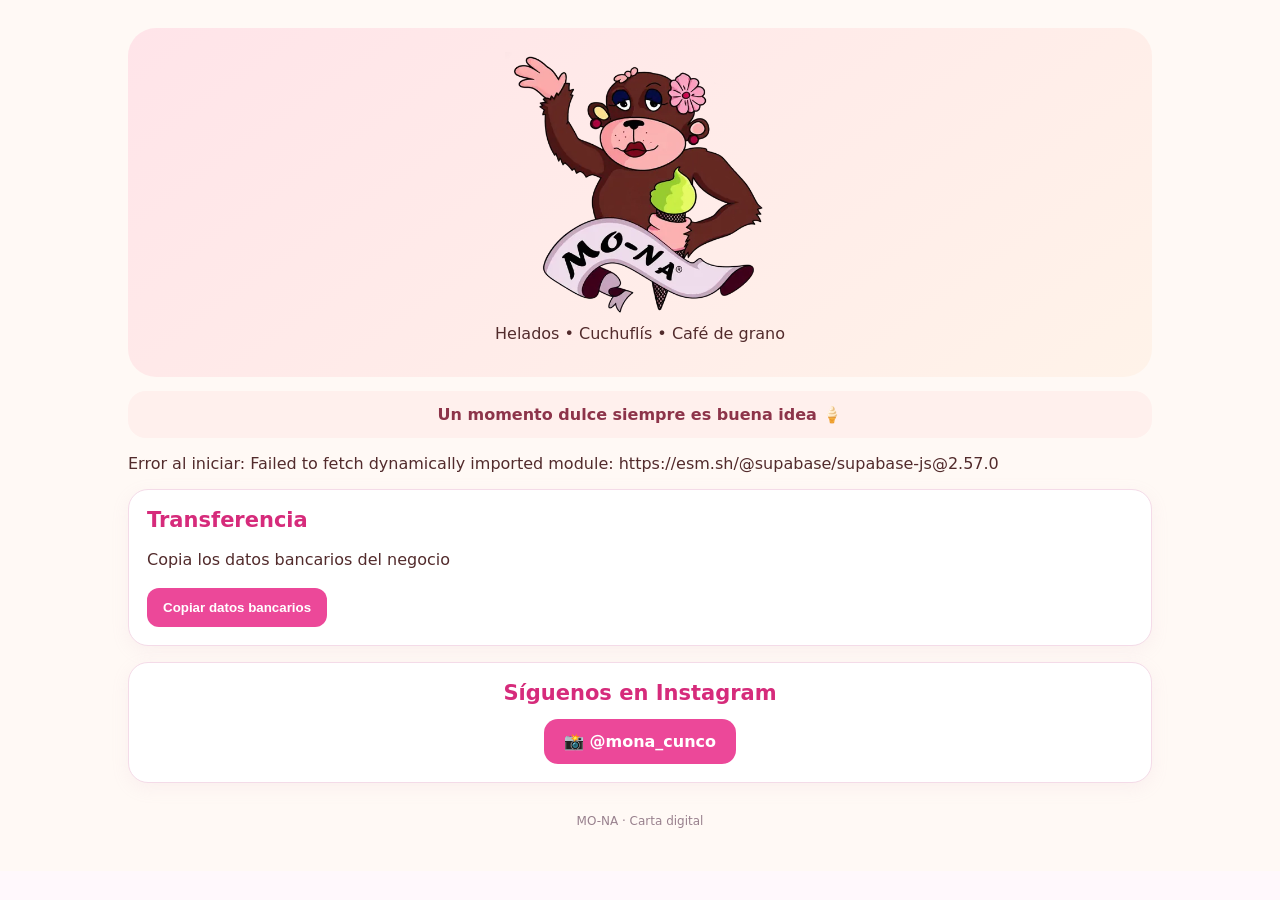
<file: index.html>
<!doctype html><html lang="es"><head><meta charset="utf-8"><meta name="viewport" content="width=device-width,initial-scale=1"><title>MO-NA | Helados y cafetería</title><link rel="stylesheet" href="style.css?v=16"></head><body><main><header><img src="mona-logo.webp" alt="Logo MO-NA" style="width:min(270px,75%);height:auto;display:block;margin:0 auto 8px"><p>Helados • Cuchuflís • Café de grano</p></header><div class="hero">Un momento dulce siempre es buena idea 🍦</div><div id="menu"></div><section class="panel"><h2>Transferencia</h2><p>Copia los datos bancarios del negocio</p><button id="copy">Copiar datos bancarios</button><div id="message"></div></section><section class="panel" style="text-align:center"><h2>Síguenos en Instagram</h2><a href="https://www.instagram.com/mona_cunco/" target="_blank" rel="noopener noreferrer" style="display:inline-flex;align-items:center;justify-content:center;gap:8px;background:#ec4899;color:#fff;text-decoration:none;font-weight:800;border-radius:14px;padding:13px 20px">📸 @mona_cunco</a></section><footer>MO-NA · Carta digital</footer></main><script type="module">
try {
  const {createClient}=await import('https://esm.sh/@supabase/supabase-js@2.57.0');
  window.supabase={createClient};
  const app=await import('./shared.js?v=16');
  await app.renderMenu();document.getElementById('copy').onclick=app.copyBank;
} catch(e) {
  console.error(e);
  document.getElementById('menu').textContent='Error al iniciar: '+e.message;
}
</script></body></html>
</file>
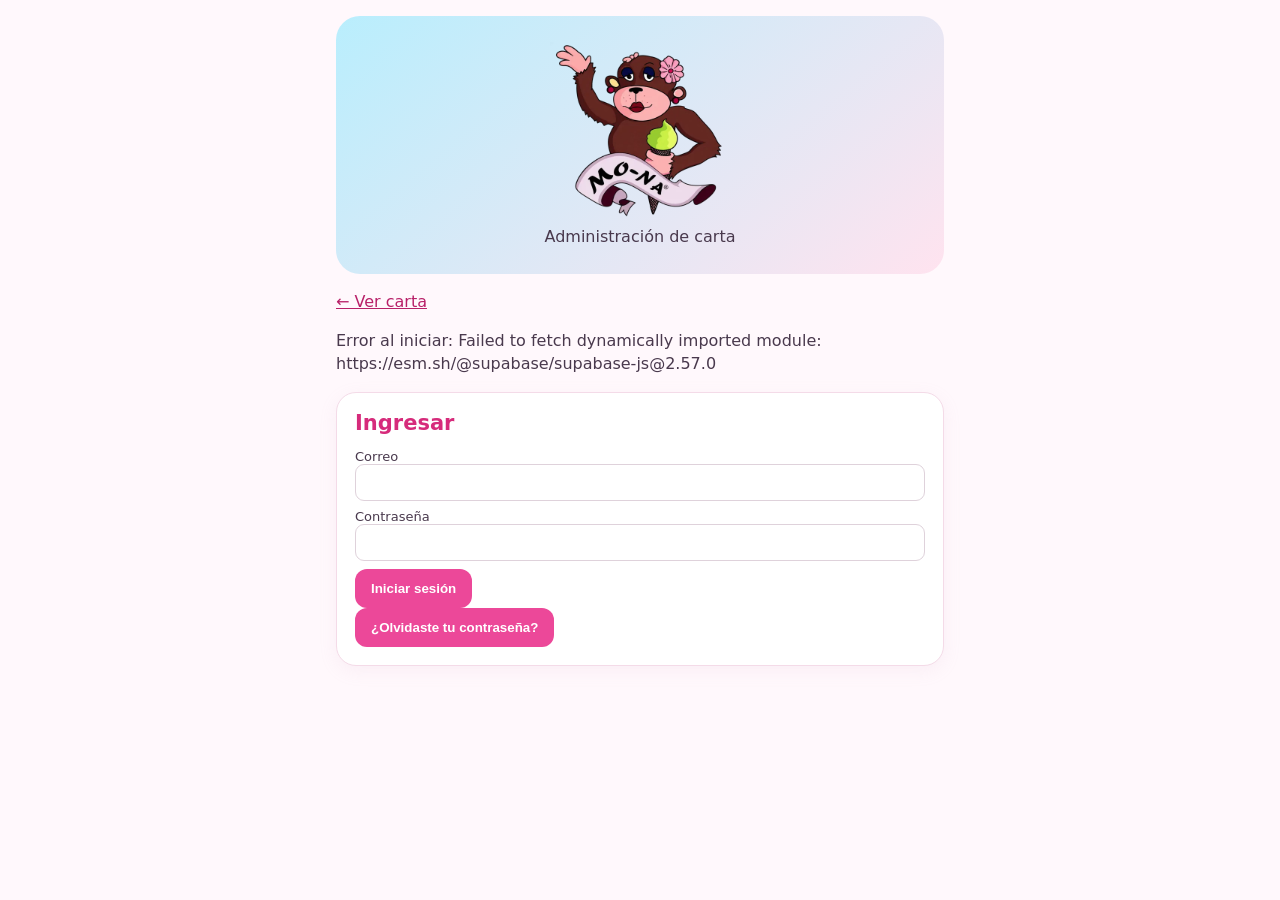
<file: admin.html>
<!doctype html><html lang="es"><head><meta charset="utf-8"><meta name="viewport" content="width=device-width,initial-scale=1"><title>MO-NA | Administración</title><link rel="stylesheet" href="style.css?v=20"></head><body><main><header><img src="mona-logo.webp" alt="MO-NA" style="width:min(180px,65%);display:block;margin:auto"><p>Administración de carta</p></header><p><a href="index.html">← Ver carta</a></p><p id="status" role="status">Preparando inicio de sesión...</p><section id="login" class="panel"><h2>Ingresar</h2><form id="loginForm" onsubmit="event.preventDefault()"><label>Correo<input name="email" type="email" autocomplete="username" required></label><label>Contraseña<input name="password" type="password" autocomplete="current-password" required></label><button>Iniciar sesión</button></form><button type="button" id="forgotPassword">¿Olvidaste tu contraseña?</button><form id="recoveryForm" hidden><h3>Recuperar contraseña</h3><label>Correo registrado<input name="email" type="email" autocomplete="email" required></label><button type="submit">Enviar enlace de recuperación</button></form></section><section id="resetSection" class="panel" hidden><h2>Crear nueva contraseña</h2><form id="resetPasswordForm"><label>Nueva contraseña<input name="password" type="password" minlength="8" autocomplete="new-password" required></label><button type="submit">Guardar nueva contraseña</button></form></section><div id="workspace" hidden><button id="logout" type="button">Cerrar sesión</button><section class="panel add-product"><h2>🍦 Agregar producto</h2><form id="newProduct"><label>1. Categoría<select name="category" id="newCategory"><option value="" selected disabled>Selecciona una categoría</option><option>Helados</option><option>Cuchuflís</option><option>Café de grano</option></select></label><label>2. Nombre del producto<input name="name" placeholder="Ej. Chocolate" required></label><div id="newIcePrices" hidden><label>3. Precio helado simple ($)<input name="simple" type="number" min="0" inputmode="numeric" placeholder="Ej. 2000"></label><label>4. Precio helado doble ($)<input name="double" type="number" min="0" inputmode="numeric" placeholder="Ej. 3500"></label></div><div id="newSinglePrice" hidden><label>3. Precio ($)<input name="price" type="number" min="0" inputmode="numeric" placeholder="Ej. 2500"></label></div><label>📷 Fotografía del producto (opcional)<input name="photo" id="newProductPhoto" type="file" accept="image/jpeg,image/png,image/webp" capture="environment"></label><div id="newPhotoPreview" hidden style="margin:10px 0"><img id="newPhotoPreviewImage" alt="Vista previa de la fotografía" style="max-width:180px;max-height:180px;object-fit:contain;border-radius:12px"></div><button type="submit">Guardar producto</button></form></section><div id="admin"></div><section class="panel"><h2>Datos bancarios</h2><div id="bank"></div></section></div></main><script type="module">
try {
  const {createClient}=await import('https://esm.sh/@supabase/supabase-js@2.57.0');
  window.supabase={createClient};
  const app=await import('./shared.js?v=21');
  await app.initAdmin();
} catch(e) {
  console.error(e);
  document.getElementById('status').textContent='Error al iniciar: '+e.message;
}
</script></body></html>
</file>
<file: style.css>
:root{font-family:system-ui,-apple-system,sans-serif;color:#49394d;background:#fff8fc}*{box-sizing:border-box}body{margin:0}main{max-width:640px;margin:auto;padding:16px}header{text-align:center;padding:26px 12px 18px;background:linear-gradient(140deg,#b9eefd,#ffe3ef);border-radius:24px;margin-bottom:14px}header p{margin:8px 0}.mark{font-size:34px;font-weight:900;color:#e83e90;letter-spacing:-1px}.hero{background:#fff0bd;text-align:center;padding:14px;border-radius:16px;margin-bottom:16px;font-weight:700}.panel{background:white;border:1px solid #f4dbe8;border-radius:20px;padding:18px;margin:16px 0;box-shadow:0 5px 18px #d6a4bf1c}h2{margin:0 0 14px;color:#d62b7b;font-size:21px}p{line-height:1.45}.tablehead,.productrow{display:grid;grid-template-columns:minmax(0,1fr) 70px 70px;gap:6px;align-items:center;border-bottom:1px solid #f3e9ef;padding:12px 0}.tablehead{font-size:12px;font-weight:800;color:#806676}.single{grid-template-columns:minmax(0,1fr) 85px}.productname{display:flex;align-items:center;gap:10px;font-size:14px;font-weight:650;min-width:0}.photo{width:46px;height:46px;object-fit:cover;border-radius:13px;background:#e9faff;display:grid;place-items:center;font-size:25px;flex-shrink:0}.price{text-align:right;font-size:13px;font-weight:800}button{border:0;background:#ec4899;color:white;padding:12px 16px;border-radius:12px;font-weight:750;cursor:pointer}button:hover{background:#d52d7e}input,select{width:100%;padding:10px;border:1px solid #dfd2db;border-radius:9px;font:inherit}input[type=checkbox]{width:auto;transform:scale(1.2)}label{font-size:13px;display:block;margin:8px 0}footer{text-align:center;color:#99818e;font-size:12px;padding:15px}.warn{background:#fff1c9;padding:14px;border-radius:12px;font-size:13px;margin:18px 0}.editrow{border-bottom:1px solid #f4e2ea;padding:12px 0}.editrow .fields{display:grid;grid-template-columns:1fr 1fr;gap:8px}.editrow .fields label{margin:3px 0}.editactions{display:flex;align-items:center;gap:14px;margin:8px 0}.del{background:#a34a68;font-size:12px;padding:7px}.small{font-size:12px;color:#866e7b}a{color:#b82068}
/* Carta pública MO-NA: tarjetas con fotografías */
body:has(#menu){background:#fff9f5;color:#522b2c}
body:has(#menu) main{max-width:1080px;padding:clamp(12px,3vw,28px)}
body:has(#menu) header{background:linear-gradient(145deg,#ffe4e9,#fff3e9);border-radius:28px;padding:24px 12px}
body:has(#menu) .hero{background:#fff0ed;color:#8d344a;border-radius:18px}
.catalog-section{margin:26px 0 34px}
.catalog-title{font-size:clamp(22px,3vw,29px);color:#6d282d;margin:0 0 16px;padding-left:4px}
.catalog-grid{display:grid;grid-template-columns:repeat(2,minmax(0,1fr));gap:14px}
.catalog-card{background:white;border:1px solid #f3e4e2;border-radius:21px;overflow:hidden;box-shadow:0 7px 20px #682f3010;min-width:0}
.catalog-media{aspect-ratio:1.2;background:linear-gradient(145deg,#ffe0e6,#fff2dd);display:grid;place-items:center;overflow:hidden}
.catalog-image{width:100%;height:100%;object-fit:cover;display:block}
.catalog-placeholder{font-size:clamp(48px,9vw,85px)}
.catalog-info{padding:12px 13px 15px}
.catalog-name{font-size:clamp(15px,2vw,19px);line-height:1.2;margin:0 0 12px;color:#5c252a;overflow-wrap:anywhere}
.catalog-prices{display:flex;gap:8px;flex-wrap:wrap}
.catalog-price-item{display:flex;flex-direction:column;gap:3px;min-width:0;flex:1}
.catalog-price-label{font-size:11px;color:#987a7b}
.catalog-price-value{font-size:clamp(14px,2vw,20px);color:#ec4269;white-space:nowrap}
@media(min-width:740px){.catalog-grid{grid-template-columns:repeat(3,minmax(0,1fr));gap:20px}.catalog-info{padding:17px}.catalog-media{aspect-ratio:1.25}}
@media(max-width:380px){.catalog-grid{gap:9px}.catalog-info{padding:10px}.catalog-price-value{font-size:13px}}

.catalog-fallback-logo{display:block;width:72%;height:72%;object-fit:contain;opacity:.9;filter:drop-shadow(0 5px 8px #8a4d4922)}

.admin-category-heading{cursor:pointer;list-style:none;font-size:21px;font-weight:750;color:#d62b7b;padding:4px 0;display:flex;justify-content:space-between;align-items:center}.admin-category-heading::-webkit-details-marker{display:none}.admin-category-heading::after{content:'⌄';font-size:25px;line-height:1}.admin-category[open]>.admin-category-heading::after{content:'⌃'}.admin-category-heading:focus-visible{outline:2px solid #ec4899;outline-offset:5px}
</file>
